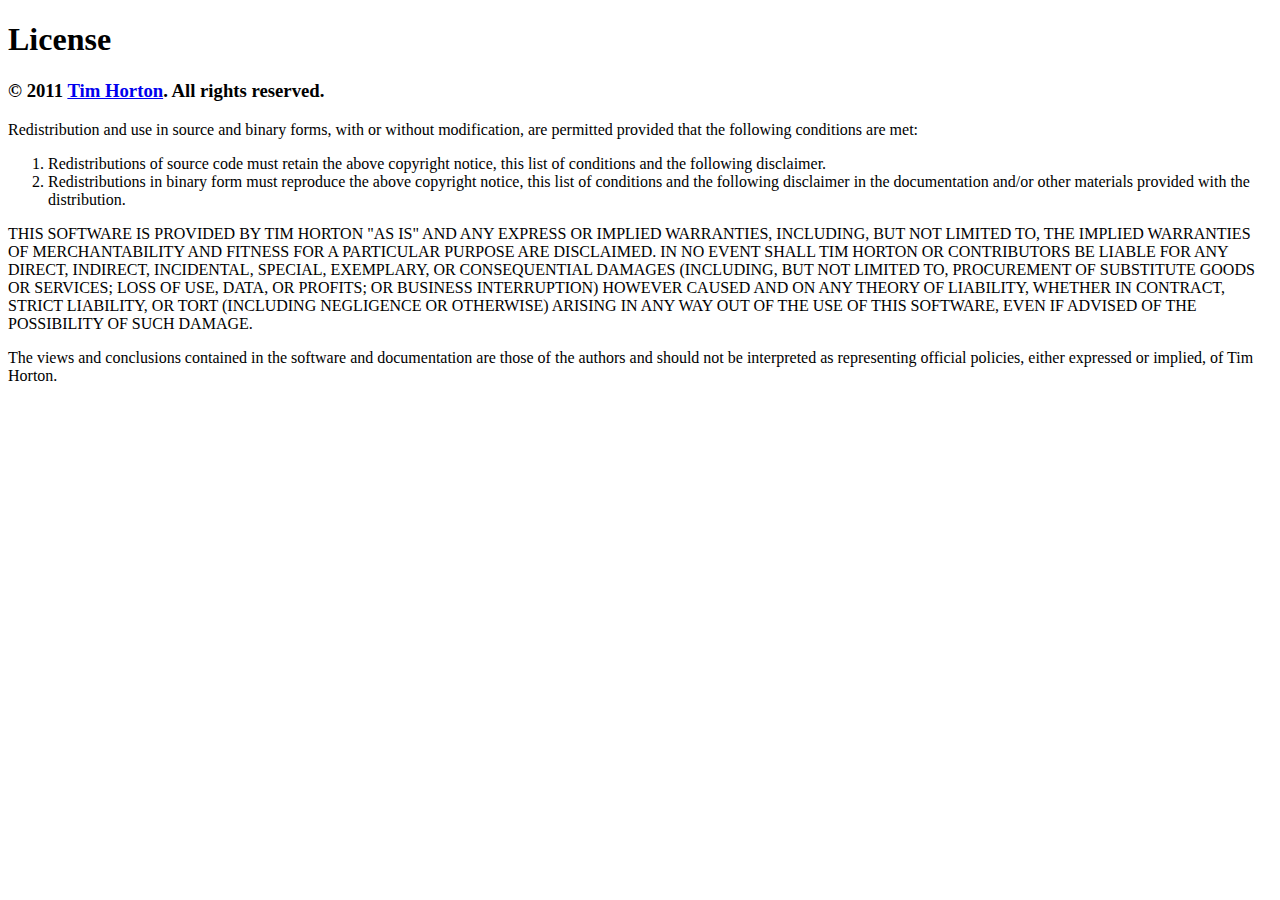
<file: license.html>
<!DOCTYPE html>
<html>
<head>
    <meta http-equiv="Content-type" content="text/html; charset=utf-8">
    <title>notebook &middot; have a conversation with your code</title>
</head>
<body>
<div id="license">
    <h1>License</h1>

    <h3>
    &copy; 2011 <a href="http://www.hortont.com">Tim Horton</a>. All rights reserved.
    </h3>

    <p>
    Redistribution and use in source and binary forms, with or without modification, are permitted provided that the following conditions are met:
    </p>

    <ol>
    <li class="licenseBullet">Redistributions of source code must retain the above copyright notice, this list of conditions and the following disclaimer.</li>
    <li class="licenseBullet">Redistributions in binary form must reproduce the above copyright notice, this list of conditions and the following disclaimer in the documentation and/or other materials provided with the distribution.</li>
    </ol>

    <p>
    THIS SOFTWARE IS PROVIDED BY TIM HORTON "AS IS" AND ANY EXPRESS OR IMPLIED WARRANTIES, INCLUDING, BUT NOT LIMITED TO, THE IMPLIED WARRANTIES OF MERCHANTABILITY AND FITNESS FOR A PARTICULAR PURPOSE ARE DISCLAIMED. IN NO EVENT SHALL TIM HORTON OR CONTRIBUTORS BE LIABLE FOR ANY DIRECT, INDIRECT, INCIDENTAL, SPECIAL, EXEMPLARY, OR CONSEQUENTIAL DAMAGES (INCLUDING, BUT NOT LIMITED TO, PROCUREMENT OF SUBSTITUTE GOODS OR SERVICES; LOSS OF USE, DATA, OR PROFITS; OR BUSINESS INTERRUPTION) HOWEVER CAUSED AND ON ANY THEORY OF LIABILITY, WHETHER IN CONTRACT, STRICT LIABILITY, OR TORT (INCLUDING NEGLIGENCE OR OTHERWISE) ARISING IN ANY WAY OUT OF THE USE OF THIS SOFTWARE, EVEN IF ADVISED OF THE POSSIBILITY OF SUCH DAMAGE.
    </p>

    <p>
    The views and conclusions contained in the software and documentation are those of the authors and should not be interpreted as representing official policies, either expressed or implied, of Tim Horton.
    </p>
</div>
</body>
</html>
</file>
